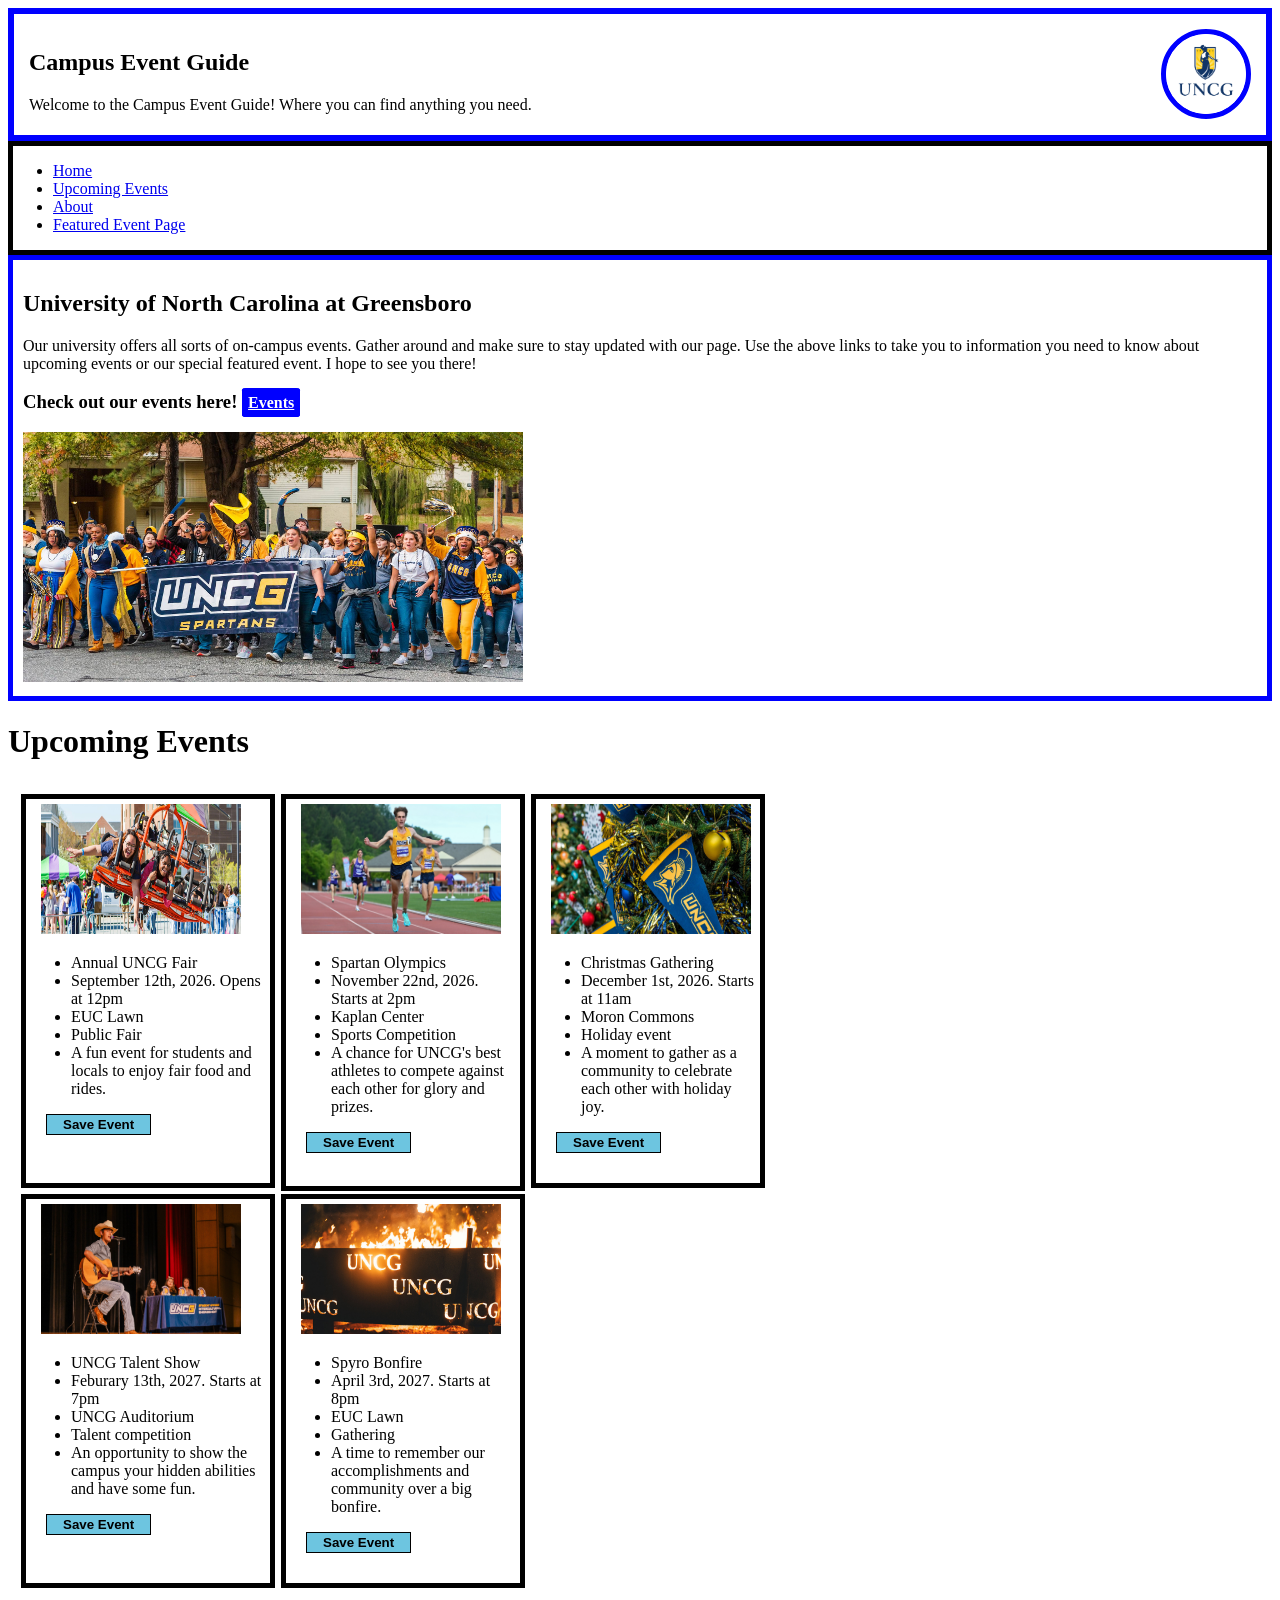
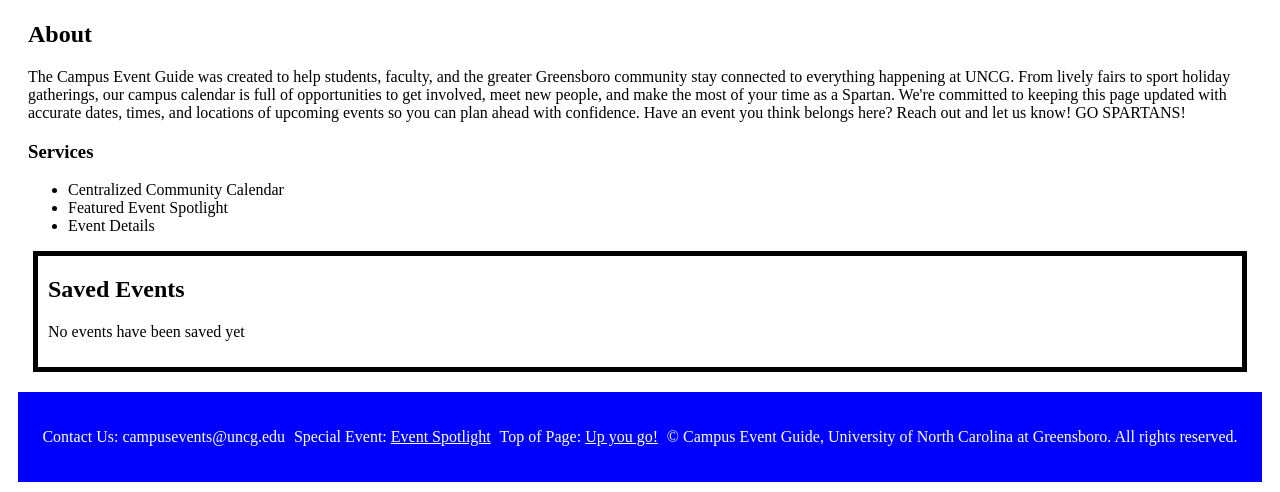
<file: index.html>
<!DOCTYPE html>
<html lang="en">
<head>
    <meta charset="UTF-8">
    <meta name="viewport" content="width=device-width, initial-scale=1.0">
    <link rel="stylesheet" href="css/styles.css">
    <script src = "script.js" defer></script>
    <title>Campus Event Guide</title>
</head>

<body> 

    <header id = flex-header>
        <article>
            <h1>Campus Event Guide</h1>
            <p>Welcome to the Campus Event Guide! Where you can find anything you need.</p>
        </article>

        <article>
            <img id = "flex-logo" src="images/home-logo.png" alt = "Uncg-Logo">
        </article>
    </header>
    
    <nav>
        <ul class = "nav-links">
            <li><a href ="index.html">Home</a></li>
            <li><a href = "#upcoming-events-grid">Upcoming Events</a></li>
            <li><a href="#about">About</a></li>
            <li><a href="event.html">Featured Event Page</a></li>
        </ul>
    </nav>
    
    <main id = "hero-section">
        <article>
            <h2>University of North Carolina at Greensboro</h2>
            <p> Our university offers all sorts of on-campus events.
                Gather around and make sure to stay updated with our page.
                Use the above links to take you to information you need to know about upcoming
                events or our special featured event. 
                I hope to see you there!
            </p>
            <h3>Check out our events here! <a href="#upcoming-events-grid" id = "event-button"> Events</a></h3>
            <img id="main-img" src="images/home-image.jpg" alt = "uncg-main">
        </article>
    </main>

    <h1>Upcoming Events</h1>
    <main id = "upcoming-events-grid">
        <article class = "grid-item" id = "grid-item1">
            <img class = "grid-img" src="images/event-img1.jpg" alt="uncg fair">
            <ul>
                <li>Annual UNCG Fair</li>
                <li>September 12th, 2026. Opens at 12pm</li>
                <li>EUC Lawn</li>
                <li>Public Fair</li>
                <li>A fun event for students and locals to enjoy fair food and rides.</li>
            </ul>
           
        </article>

        <article class = "grid-item" id = "grid-item2">
            <img class = "grid-img" src="images/event-img2.jpeg" alt="spartan olympics">
            <ul>
                <li>Spartan Olympics</li>
                <li>November 22nd, 2026. Starts at 2pm</li>
                <li>Kaplan Center</li>
                <li>Sports Competition</li>
                <li>A chance for UNCG's best athletes to compete against each other for glory and prizes.</li>
            </ul>
            
        </article>

        <article class = "grid-item" id = "grid-item3">
            <img class = "grid-img" src="images/event-img3.jpg" alt="christmas gathering">
            <ul>
                <li>Christmas Gathering</li>
                <li>December 1st, 2026. Starts at 11am</li>
                <li>Moron Commons</li>
                <li>Holiday event</li>
                <li>A moment to gather as a community to celebrate each other with holiday joy.</li>
            </ul>
            
        </article>

        <article class = "grid-item" id = "grid-item4">
            <img class = "grid-img" src="images/event-img4.gif" alt="uncg talent show">
            <ul>
                <li>UNCG Talent Show</li>
                <li>Feburary 13th, 2027. Starts at 7pm</li>
                <li>UNCG Auditorium</li>
                <li>Talent competition</li>
                <li>An opportunity to show the campus your hidden abilities and have some fun.</li>
            </ul>
            
        </article>
        
        <article class = "grid-item" id = "grid-item5">
            <img class = "grid-img" src="images/event-img5.jpg" alt="spyro bonfire">
            <ul>
                <li>Spyro Bonfire</li>
                <li>April 3rd, 2027. Starts at 8pm</li>
                <li>EUC Lawn</li>
                <li>Gathering</li>
                <li>A time to remember our accomplishments and community over a big bonfire.</li>
            </ul>
            
        </article>
    </main>

    <section id = "about">
        <h1>About</h1>
        <p>The Campus Event Guide was created to help students, faculty, and the greater Greensboro
            community stay connected to everything happening at UNCG. From lively fairs to sport
            holiday gatherings, our campus calendar is full of opportunities to get involved, meet new people, 
            and make the most of your time as a Spartan. We're committed to keeping this page updated
            with accurate dates, times, and locations of upcoming events so you can plan ahead with 
            confidence. Have an event you think belongs here? Reach out and let us know! GO SPARTANS!
        </p>
        <h3>Services</h3>
        <ul>
            <li>Centralized Community Calendar</li>
            <li>Featured Event Spotlight</li>
            <li>Event Details</li>
        </ul>
    </section>

    <footer class = "flex-footer">
        <p>Contact Us: campusevents@uncg.edu</p>
        <p>Special Event: <a class = "footer-links" href="event.html"> Event Spotlight</a></p>
        <p>Top of Page: <a class = "footer-links" href="#flex-header">Up you go!</a></p>
        <p>&copy; Campus Event Guide, University of North Carolina at Greensboro. All rights reserved.</p>
    </footer>

</body>
</html>
</file>
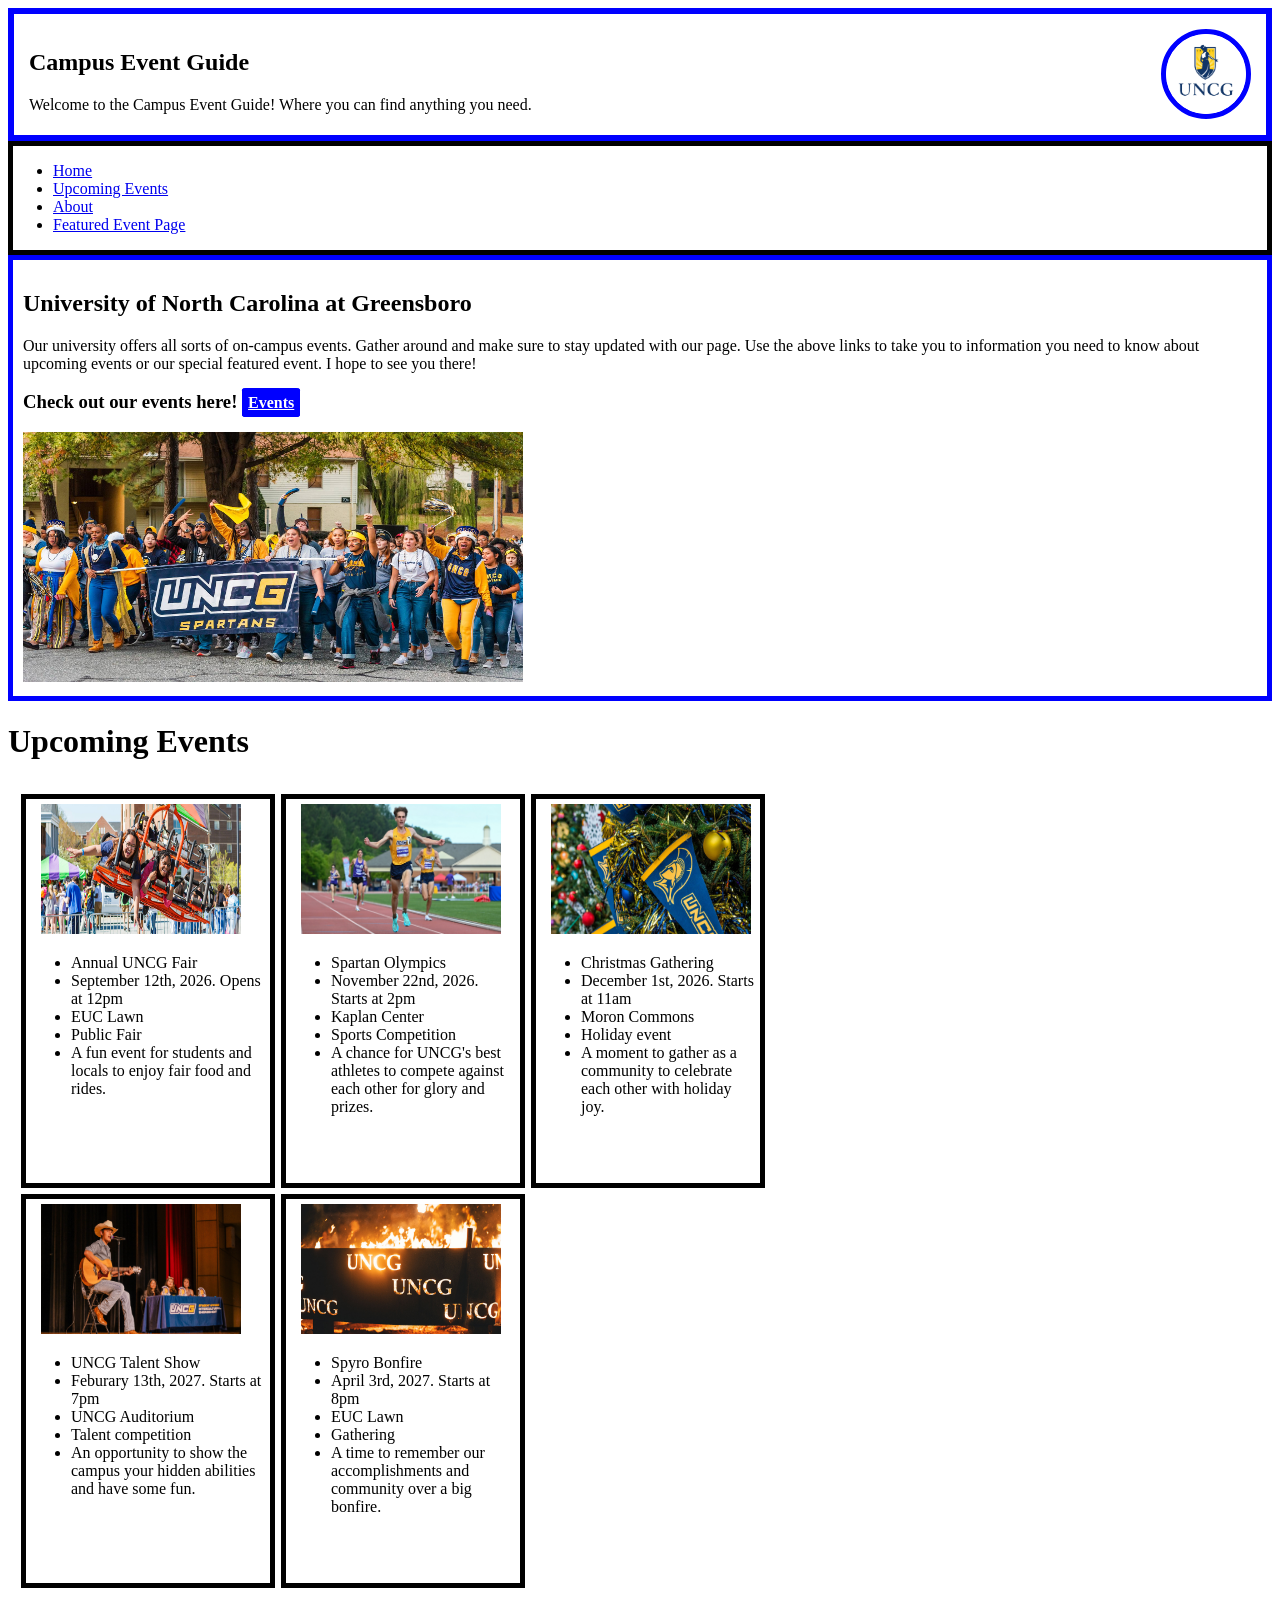
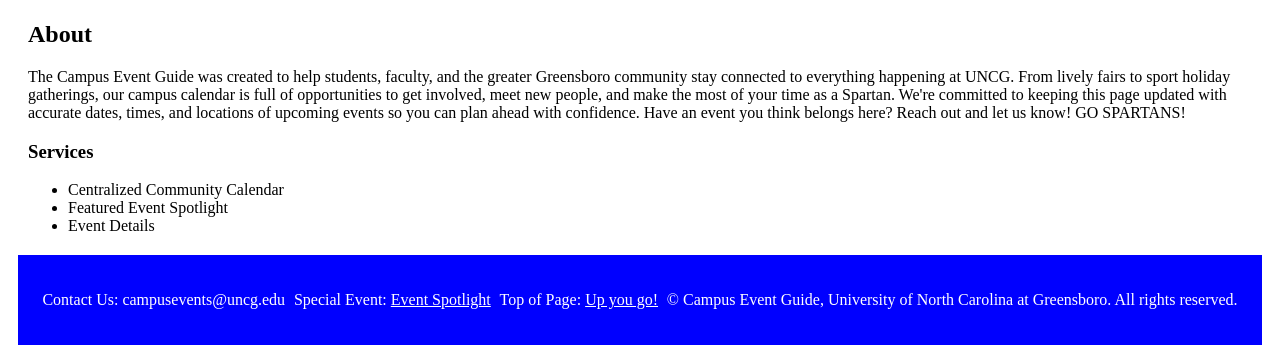
<file: campus-event-guide/index.html>
<!DOCTYPE html>
<html lang="en">
<head>
    <meta charset="UTF-8">
    <meta name="viewport" content="width=device-width, initial-scale=1.0">
    <link rel="stylesheet" href="css/styles.css">
    <title>Campus Event Guide</title>
</head>

<body> 

    <header id = flex-header>
        <article>
            <h1>Campus Event Guide</h1>
            <p>Welcome to the Campus Event Guide! Where you can find anything you need.</p>
        </article>

        <article>
            <img id = "flex-logo" src="images/home-logo.png" alt = "Uncg-Logo">
        </article>
    </header>
    
    <nav>
        <ul class = "nav-links">
            <li><a href ="index.html">Home</a></li>
            <li><a href = "#upcoming-events-grid">Upcoming Events</a></li>
            <li><a href="#about">About</a></li>
            <li><a href="event.html">Featured Event Page</a></li>
        </ul>
    </nav>
    
    <main id = "hero-section">
        <article>
            <h2>University of North Carolina at Greensboro</h2>
            <p> Our university offers all sorts of on-campus events.
                Gather around and make sure to stay updated with our page.
                Use the above links to take you to information you need to know about upcoming
                events or our special featured event. 
                I hope to see you there!
            </p>
            <h3>Check out our events here! <a href="#upcoming-events-grid" id = "event-button"> Events</a></h3>
            <img id="main-img" src="images/home-image.jpg" alt = "uncg-main">
        </article>
    </main>

    <h1>Upcoming Events</h1>
    <main id = "upcoming-events-grid">
        <article class = "grid-item" id = "grid-item1">
            <img class = "grid-img" src="images/event-img1.jpg" alt="uncg fair">
            <ul>
                <li>Annual UNCG Fair</li>
                <li>September 12th, 2026. Opens at 12pm</li>
                <li>EUC Lawn</li>
                <li>Public Fair</li>
                <li>A fun event for students and locals to enjoy fair food and rides.</li>
            </ul>
        </article>

        <article class = "grid-item" id = "grid-item2">
            <img class = "grid-img" src="images/event-img2.jpeg" alt="spartan olympics">
            <ul>
                <li>Spartan Olympics</li>
                <li>November 22nd, 2026. Starts at 2pm</li>
                <li>Kaplan Center</li>
                <li>Sports Competition</li>
                <li>A chance for UNCG's best athletes to compete against each other for glory and prizes.</li>
            </ul>
        </article>

        <article class = "grid-item" id = "grid-item3">
            <img class = "grid-img" src="images/event-img3.jpg" alt="christmas gathering">
            <ul>
                <li>Christmas Gathering</li>
                <li>December 1st, 2026. Starts at 11am</li>
                <li>Moron Commons</li>
                <li>Holiday event</li>
                <li>A moment to gather as a community to celebrate each other with holiday joy.</li>
            </ul>
        </article>

        <article class = "grid-item" id = "grid-item4">
            <img class = "grid-img" src="images/event-img4.gif" alt="uncg talent show">
            <ul>
                <li>UNCG Talent Show</li>
                <li>Feburary 13th, 2027. Starts at 7pm</li>
                <li>UNCG Auditorium</li>
                <li>Talent competition</li>
                <li>An opportunity to show the campus your hidden abilities and have some fun.</li>
            </ul>
        </article>
        
        <article class = "grid-item" id = "grid-item5">
            <img class = "grid-img" src="images/event-img5.jpg" alt="spyro bonfire">
            <ul>
                <li>Spyro Bonfire</li>
                <li>April 3rd, 2027. Starts at 8pm</li>
                <li>EUC Lawn</li>
                <li>Gathering</li>
                <li>A time to remember our accomplishments and community over a big bonfire.</li>
            </ul>
        </article>
    </main>

    <section id = "about">
        <h1>About</h1>
        <p>The Campus Event Guide was created to help students, faculty, and the greater Greensboro
            community stay connected to everything happening at UNCG. From lively fairs to sport
            holiday gatherings, our campus calendar is full of opportunities to get involved, meet new people, 
            and make the most of your time as a Spartan. We're committed to keeping this page updated
            with accurate dates, times, and locations of upcoming events so you can plan ahead with 
            confidence. Have an event you think belongs here? Reach out and let us know! GO SPARTANS!
        </p>
        <h3>Services</h3>
        <ul>
            <li>Centralized Community Calendar</li>
            <li>Featured Event Spotlight</li>
            <li>Event Details</li>
        </ul>
    </section>

    <footer class = "flex-footer">
        <p>Contact Us: campusevents@uncg.edu</p>
        <p>Special Event: <a class = "footer-links" href="event.html"> Event Spotlight</a></p>
        <p>Top of Page: <a class = "footer-links" href="#flex-header">Up you go!</a></p>
        <p>&copy; Campus Event Guide, University of North Carolina at Greensboro. All rights reserved.</p>
    </footer>

</body>
</html>
</file>
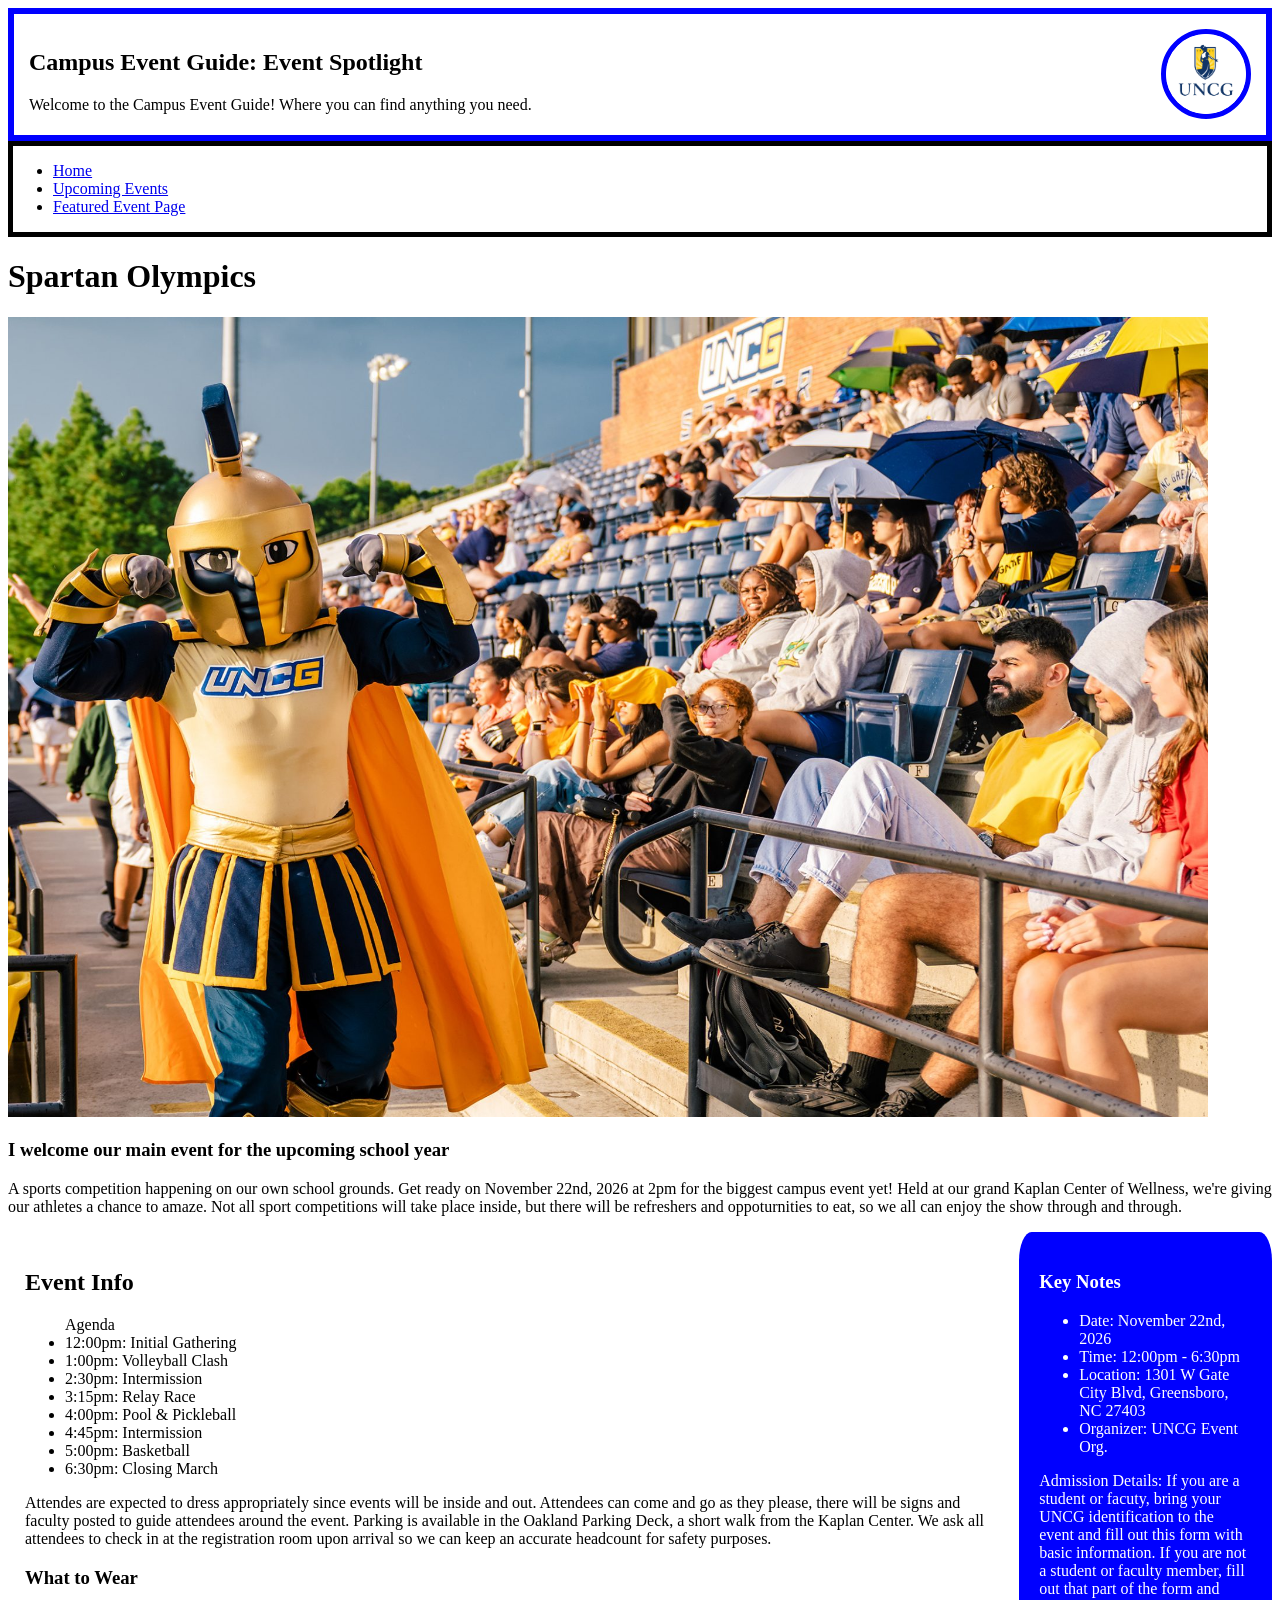
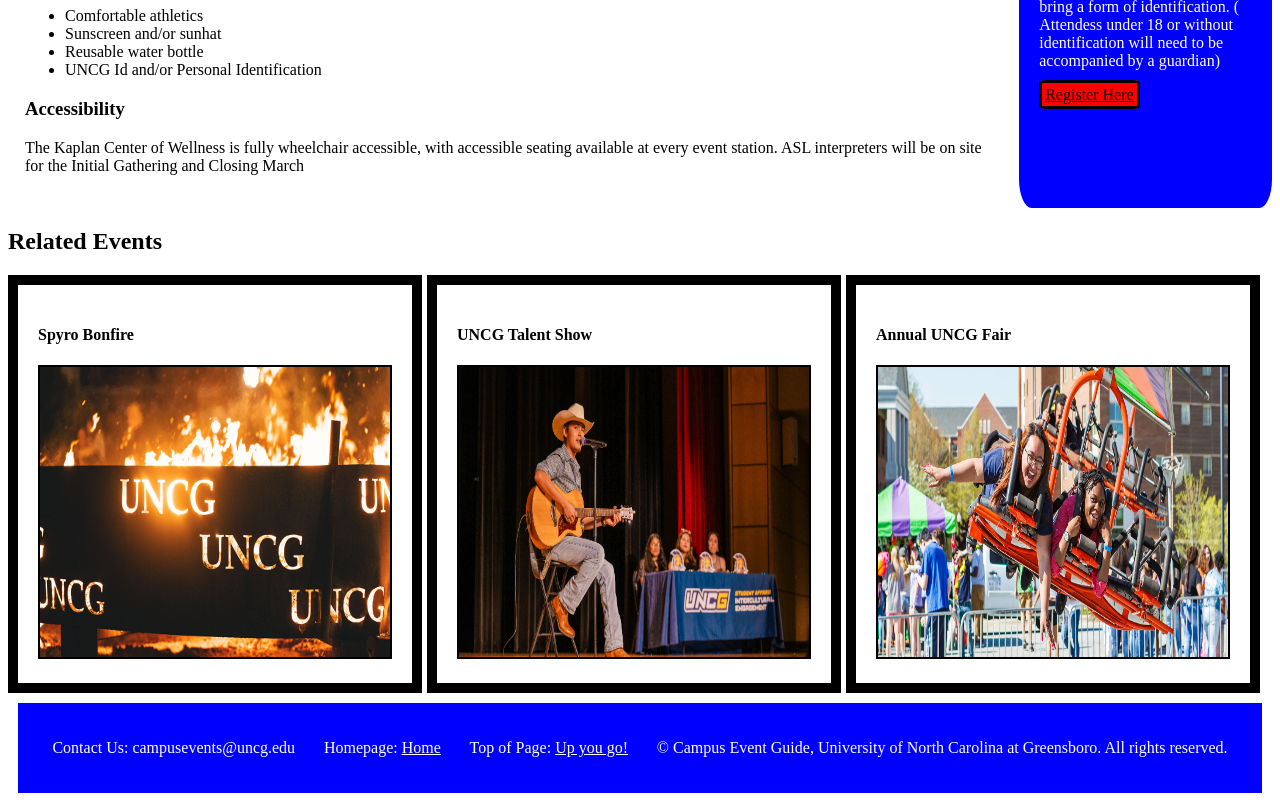
<file: event.html>
<!DOCTYPE html>
<html lang="en">
<head>
    <meta charset="UTF-8">
    <meta name="viewport" content="width=device-width, initial-scale=1.0">
      <link rel="stylesheet" href="css/styles.css">
      <script src="script.js" defer></script>
    <title>Special Event Spotlight</title>
</head>

<body>
     <header id = flex-header>
        <article>
            <h1>Campus Event Guide: Event Spotlight</h1>
            <p>Welcome to the Campus Event Guide! Where you can find anything you need.</p>
        </article>

        <article>
            <img id = "flex-logo" src="images/home-logo.png" alt = "Uncg-Logo">
        </article>
    </header>
    
    <nav>
        <ul class = "nav-links">
            <li><a href ="index.html">Home</a></li>
            <li><a href = "#upcoming-events-grid">Upcoming Events</a></li>
            <li><a href="event.html">Featured Event Page</a></li>
        </ul>
    </nav>

    <main id = "main-event">
       <h1>Spartan Olympics</h1>
       <img id = "main-event-img" src="images/main-event-img.jpg" alt="uncg olympics">
        <h3>I welcome our main event for the upcoming school year</h3>
        <P>A sports competition happening on our own school grounds. Get ready on November 22nd, 2026 at 2pm for the biggest campus event yet! Held at our grand Kaplan Center
           of Wellness, we're giving our athletes a chance to amaze. Not all sport competitions will take place inside, but there will be 
           refreshers and oppoturnities to eat, so we all can enjoy the show through and through. 
        </P>
    </main>

    <section id = "event-grid">
        <main id = "main-grid-item">
            <h2>Event Info</h2>
            <ul>Agenda
                <li>12:00pm: Initial Gathering</li>
                <li>1:00pm: Volleyball Clash</li>
                <li>2:30pm: Intermission</li>
                <li>3:15pm: Relay Race</li>
                <li>4:00pm: Pool & Pickleball</li>
                <li>4:45pm: Intermission</li>
                <li>5:00pm: Basketball</li>
                <li>6:30pm: Closing March</li>
            </ul>
            <p>Attendes are expected to dress appropriately since events will be inside and out. Attendees can come and go as they please,
                there will be signs and faculty posted to guide attendees around the event. Parking is available in the Oakland Parking Deck, a short walk from the Kaplan
                Center. We ask all attendees to check in at the registration room upon arrival so we can keep
                an accurate headcount for safety purposes.</p>
            </p>
            <h3>What to Wear</h3>
            <ul>
                <li>Comfortable athletics</li>
                <li>Sunscreen and/or sunhat</li>
                <li>Reusable water bottle</li>
                <li>UNCG Id and/or Personal Identification</li>

            </ul>
            <h3>Accessibility</h3>
            <p>The Kaplan Center of Wellness is fully wheelchair accessible, with accessible seating available
                at every event station. ASL interpreters will be on site for the Initial Gathering and Closing
                March
            </p>
 
        </main>

        <aside id = "sidebar-grid-item">
            <h3>Key Notes</h3>
            <ul>
                <li>Date: November 22nd, 2026</li>
                <li>Time: 12:00pm - 6:30pm</li>
                <li>Location: 1301 W Gate City Blvd, Greensboro, NC 27403</li>
                <li>Organizer: UNCG Event Org.</li>
            </ul>
            <p>Admission Details: If you are a student or facuty, bring your UNCG identification to the event and fill out this form with basic information.
               If you are not a student or faculty member, fill out that part of the form and bring a form of identification. ( Attendess under 18 or without identification will need to be accompanied by a guardian) 
            </p>
            <a href="event.html" id = "register-button">Register Here</a>
        </aside>

    </section>
    <h2>Related Events</h2>
    <main id = "event-flex-container">
        <section class = "flex-item" id = "flex-item1">
            <h4>Spyro Bonfire</h4>
            <img class = "flex-img" src="images/event-img5.jpg" alt="bonfire">
        </section>

        <section class = "flex-item" id = "flex-item2">
             <h4>UNCG Talent Show</h4>
             <img class = "flex-img" src="images/event-img4.gif" alt="talent show">
        </section>

        <section class = "flex-item" id = "flex-item3">
             <h4>Annual UNCG Fair</h4>
             <img class = "flex-img" src="images/event-img1.jpg" alt=" fair">
        </section>
    </main>

     <footer class = "flex-footer">
        <p>Contact Us: campusevents@uncg.edu</p>
        <p>Homepage: <a class = "footer-links" href="index.html">Home</a></p>
        <p>Top of Page: <a class = "footer-links" href="#flex-header">Up you go!</a></p>
        <p>&copy; Campus Event Guide, University of North Carolina at Greensboro. All rights reserved.</p>
    </footer>
    
</body>
</html>
</file>
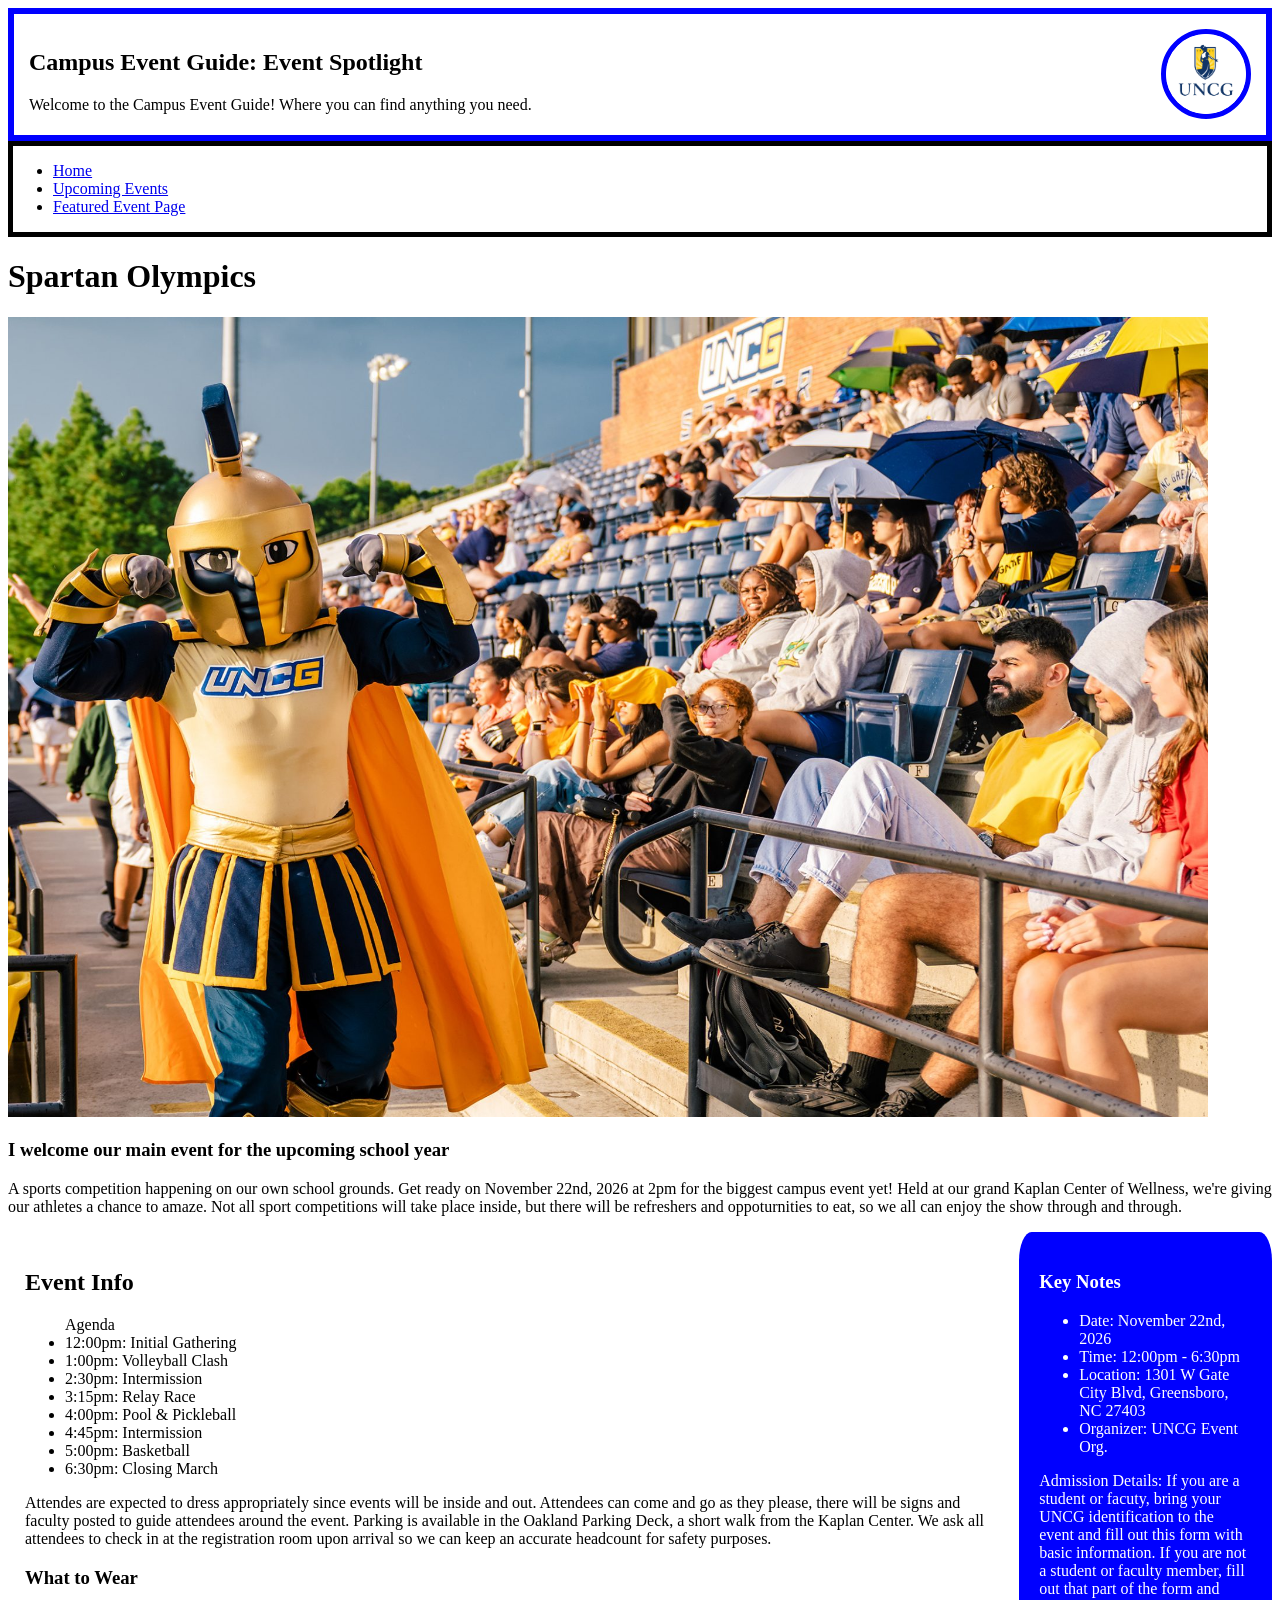
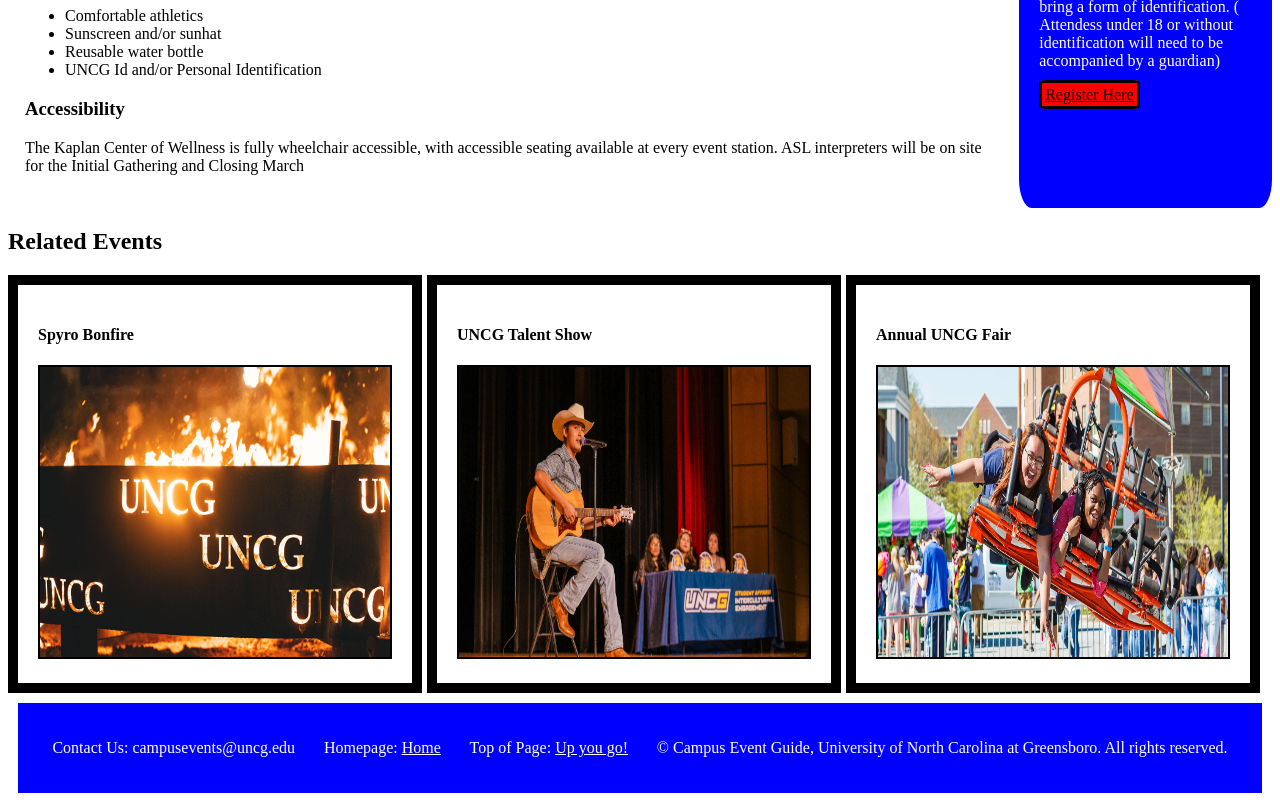
<file: campus-event-guide/event.html>
<!DOCTYPE html>
<html lang="en">
<head>
    <meta charset="UTF-8">
    <meta name="viewport" content="width=device-width, initial-scale=1.0">
      <link rel="stylesheet" href="css/styles.css">
    <title>Special Event Spotlight</title>
</head>

<body>
     <header id = flex-header>
        <article>
            <h1>Campus Event Guide: Event Spotlight</h1>
            <p>Welcome to the Campus Event Guide! Where you can find anything you need.</p>
        </article>

        <article>
            <img id = "flex-logo" src="images/home-logo.png" alt = "Uncg-Logo">
        </article>
    </header>
    
    <nav>
        <ul class = "nav-links">
            <li><a href ="index.html">Home</a></li>
            <li><a href = "#upcoming-events-grid">Upcoming Events</a></li>
            <li><a href="event.html">Featured Event Page</a></li>
        </ul>
    </nav>

    <main id = "main-event">
       <h1>Spartan Olympics</h1>
       <img id = "main-event-img" src="images/main-event-img.jpg" alt="uncg olympics">
        <h3>I welcome our main event for the upcoming school year</h3>
        <P>A sports competition happening on our own school grounds. Get ready on November 22nd, 2026 at 2pm for the biggest campus event yet! Held at our grand Kaplan Center
           of Wellness, we're giving our athletes a chance to amaze. Not all sport competitions will take place inside, but there will be 
           refreshers and oppoturnities to eat, so we all can enjoy the show through and through. 
        </P>
    </main>

    <section id = "event-grid">
        <main id = "main-grid-item">
            <h2>Event Info</h2>
            <ul>Agenda
                <li>12:00pm: Initial Gathering</li>
                <li>1:00pm: Volleyball Clash</li>
                <li>2:30pm: Intermission</li>
                <li>3:15pm: Relay Race</li>
                <li>4:00pm: Pool & Pickleball</li>
                <li>4:45pm: Intermission</li>
                <li>5:00pm: Basketball</li>
                <li>6:30pm: Closing March</li>
            </ul>
            <p>Attendes are expected to dress appropriately since events will be inside and out. Attendees can come and go as they please,
                there will be signs and faculty posted to guide attendees around the event. Parking is available in the Oakland Parking Deck, a short walk from the Kaplan
                Center. We ask all attendees to check in at the registration room upon arrival so we can keep
                an accurate headcount for safety purposes.</p>
            </p>
            <h3>What to Wear</h3>
            <ul>
                <li>Comfortable athletics</li>
                <li>Sunscreen and/or sunhat</li>
                <li>Reusable water bottle</li>
                <li>UNCG Id and/or Personal Identification</li>

            </ul>
            <h3>Accessibility</h3>
            <p>The Kaplan Center of Wellness is fully wheelchair accessible, with accessible seating available
                at every event station. ASL interpreters will be on site for the Initial Gathering and Closing
                March
            </p>
 
        </main>

        <aside id = "sidebar-grid-item">
            <h3>Key Notes</h3>
            <ul>
                <li>Date: November 22nd, 2026</li>
                <li>Time: 12:00pm - 6:30pm</li>
                <li>Location: 1301 W Gate City Blvd, Greensboro, NC 27403</li>
                <li>Organizer: UNCG Event Org.</li>
            </ul>
            <p>Admission Details: If you are a student or facuty, bring your UNCG identification to the event and fill out this form with basic information.
               If you are not a student or faculty member, fill out that part of the form and bring a form of identification. ( Attendess under 18 or without identification will need to be accompanied by a guardian) 
            </p>
            <a href="event.html" id = "register-button">Register Here</a>
        </aside>

    </section>
    <h2>Related Events</h2>
    <main id = "event-flex-container">
        <section class = "flex-item" id = "flex-item1">
            <h4>Spyro Bonfire</h4>
            <img class = "flex-img" src="images/event-img5.jpg" alt="bonfire">
        </section>

        <section class = "flex-item" id = "flex-item2">
             <h4>UNCG Talent Show</h4>
             <img class = "flex-img" src="images/event-img4.gif" alt="talent show">
        </section>

        <section class = "flex-item" id = "flex-item3">
             <h4>Annual UNCG Fair</h4>
             <img class = "flex-img" src="images/event-img1.jpg" alt=" fair">
        </section>
    </main>

     <footer class = "flex-footer">
        <p>Contact Us: campusevents@uncg.edu</p>
        <p>Homepage: <a class = "footer-links" href="index.html">Home</a></p>
        <p>Top of Page: <a class = "footer-links" href="#flex-header">Up you go!</a></p>
        <p>&copy; Campus Event Guide, University of North Carolina at Greensboro. All rights reserved.</p>
    </footer>
    
</body>
</html>
</file>
<file: css/styles.css>
/* INDEX.HTML */

/* HEADER */
#flex-header{
    display: flex;
    flex-direction: row;
    flex-wrap: nowrap;
    justify-content: space-between;
    padding: 15px;
    padding-bottom: 5px;
    border: 6px solid #0000ff;
   
   
}
#flex-logo{
    width: 80px;
    height: 80px;
    border: 5px solid blue;
    border-radius: 50%;

}

/* NAV */
nav{
    border: 5px solid black;
}

/* HERO */
#hero-section{
    border: 5px solid blue;
    padding: 10px;
}
#main-img{
    width: 500px;
    height: 250px;
    
}

#event-button{
    color: white;
    background-color: #0000ff;
    font-size: medium;
    padding: 3px;
    border: 3px solid blue;
    border-radius: 8%;
}

/* UPCOMING-EVENTS */
#upcoming-events-grid{
    display: inline-grid;
    grid-template-columns: 260px 250px 240px;
    grid-template-rows: 400px 400px;
    padding: 10px;
    
}

.grid-item{
    border: 5px solid black;
    margin: 3px;
    padding: 5px;
}

#grid-item2{
    margin-bottom: 0px;
}

.grid-img{
    padding-left: 10px;
    width: 200px;
    height: 130px;
}

/* ABOUT */
#about{
    margin: 20px;
}

/* FOOTER */
footer{
    display: flex;
    flex-wrap: wrap;
    padding: 20px;
    background-color: #0000ff;
    color:white;
    margin: 10px;
    justify-content: space-around;
}

.footer-links{
    color: white;
}

/* EVENT.HTML */

/* EVENT SPOTLIGHT */
#main-event-img{
    width: 1200px;
    height: 800px;
}


/* EVENT INFO */
#event-grid{
    display: grid;
    grid-template-columns: 8fr 2fr;
}

#main-grid-item{
    margin: 7px;
    padding: 10px;
}

#sidebar-grid-item{
    background-color: blue;
    color: white;
    padding: 20px;
    border-radius: 5%;
}

#register-button{
    color: white;
    background-color: #0a0a0a;
    font-size: medium;
    padding: 3px;
    border: 3px solid rgb(0, 0, 0);
    border-radius: 8%;
}

/* RELATED EVENTS */

#event-flex-container{
    display:flex;
    flex-direction: row;
    flex-wrap: wrap;
    gap: 5px;
}

.flex-img{
    width: 350px;
    height: 290px;
    border: 2px solid black;
}

.flex-item{
    padding:20px;
    border:10px solid black;
    
}

/* MEDIA QUERIES */
@media ( width <= 500px){
    #event-flex-container{
        flex-direction: column;
        align-items:center;
    }
}

@media(width >= 1200px){
    #register-button{
        background-color: red;
        color: black;
    }
}

/* JAVASCRIPT */
.save-event-btn{
    display: block;
    margin-bottom: 20px;
    margin-left: 15px;
    padding: 2px 16px;
    font-family: 'Lucida Sans', 'Lucida Sans Regular', 'Lucida Grande', 'Lucida Sans Unicode', Geneva, Verdana, sans-serif;
    font-weight: bold;
    border: 1px solid black;
    background-color: rgb(109, 197, 224);
}

.remove-btn{
    background-color: rgb(240, 77, 77);
}


.saved-events-section{
    margin: 5px;
    border: 5px solid black;
    padding-bottom: 10px;
    padding-left: 10px;
}

.list-item{
    padding: 15px;
}
</file>
<file: campus-event-guide/css/styles.css>
/* INDEX.HTML */

/* HEADER */
#flex-header{
    display: flex;
    flex-direction: row;
    flex-wrap: nowrap;
    justify-content: space-between;
    padding: 15px;
    padding-bottom: 5px;
    border: 6px solid #0000ff;
   
   
}
#flex-logo{
    width: 80px;
    height: 80px;
    border: 5px solid blue;
    border-radius: 50%;

}

/* NAV */
nav{
    border: 5px solid black;
}

/* HERO */
#hero-section{
    border: 5px solid blue;
    padding: 10px;
}
#main-img{
    width: 500px;
    height: 250px;
}

#event-button{
    color: white;
    background-color: #0000ff;
    font-size: medium;
    padding: 3px;
    border: 3px solid blue;
    border-radius: 8%;
}

/* UPCOMING-EVENTS */
#upcoming-events-grid{
    display: inline-grid;
    grid-template-columns: 260px 250px 240px;
    grid-template-rows: 400px 400px;
    padding: 10px;
    
}

.grid-item{
    border: 5px solid black;
    margin: 3px;
    padding: 5px;
}

.grid-img{
    padding-left: 10px;
    width: 200px;
    height: 130px;
}

/* ABOUT */
#about{
    margin: 20px;
}

/* FOOTER */
footer{
    display: flex;
    flex-wrap: wrap;
    padding: 20px;
    background-color: #0000ff;
    color:white;
    margin: 10px;
    justify-content: space-around;
}

.footer-links{
    color: white;
}

/* EVENT.HTML */

/* EVENT SPOTLIGHT */
#main-event-img{
    width: 1200px;
    height: 800px;
}


/* EVENT INFO */
#event-grid{
    display: grid;
    grid-template-columns: 8fr 2fr;
}

#main-grid-item{
    margin: 7px;
    padding: 10px;
}

#sidebar-grid-item{
    background-color: blue;
    color: white;
    padding: 20px;
    border-radius: 5%;
}

#register-button{
    color: white;
    background-color: #0a0a0a;
    font-size: medium;
    padding: 3px;
    border: 3px solid rgb(0, 0, 0);
    border-radius: 8%;
}

/* RELATED EVENTS */

#event-flex-container{
    display:flex;
    flex-direction: row;
    flex-wrap: wrap;
    gap: 5px;
}

.flex-img{
    width: 350px;
    height: 290px;
    border: 2px solid black;
}

.flex-item{
    padding:20px;
    border:10px solid black;
    
}

/* MEDIA QUERIES */
@media ( width <= 500px){
    #event-flex-container{
        flex-direction: column;
        align-items:center;
    }
}

@media(width >= 1200px){
    #register-button{
        background-color: red;
        color: black;
    }
}
</file>
